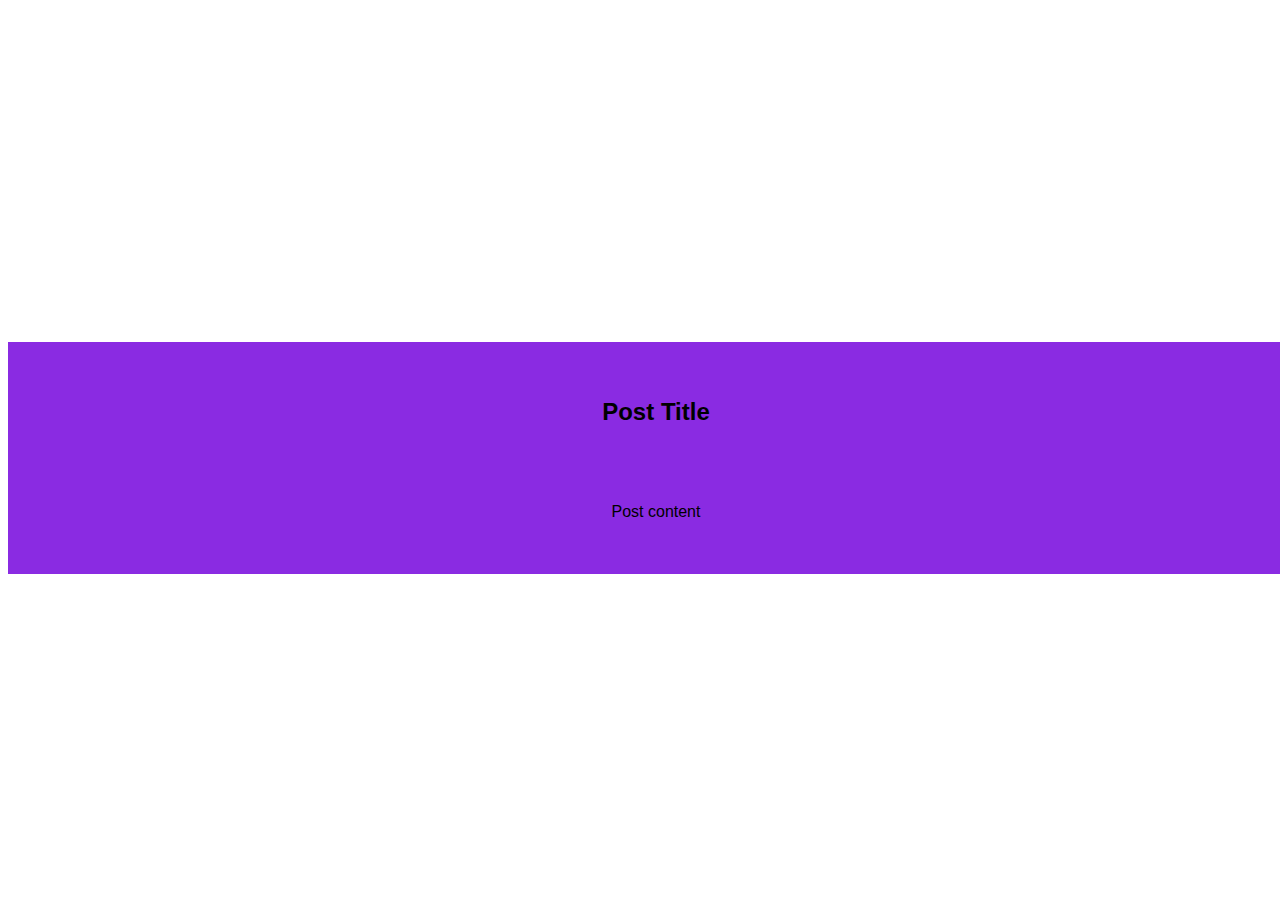
<file: toepassingen/container-queries/index.html>
<!DOCTYPE html>
<html lang="en">
<head>
    <meta charset="UTF-8">
    <meta name="viewport" content="width=device-width, initial-scale=1.0">
    <link rel="stylesheet" href="./style.css">
    <title>Container queries</title>
</head>
<body>
    <section class="post">
        <article class="card">
            <h2>Post Title</h2>
            <p>Post content</p>
        </article>
    </section>

</body>
</html>
</file>
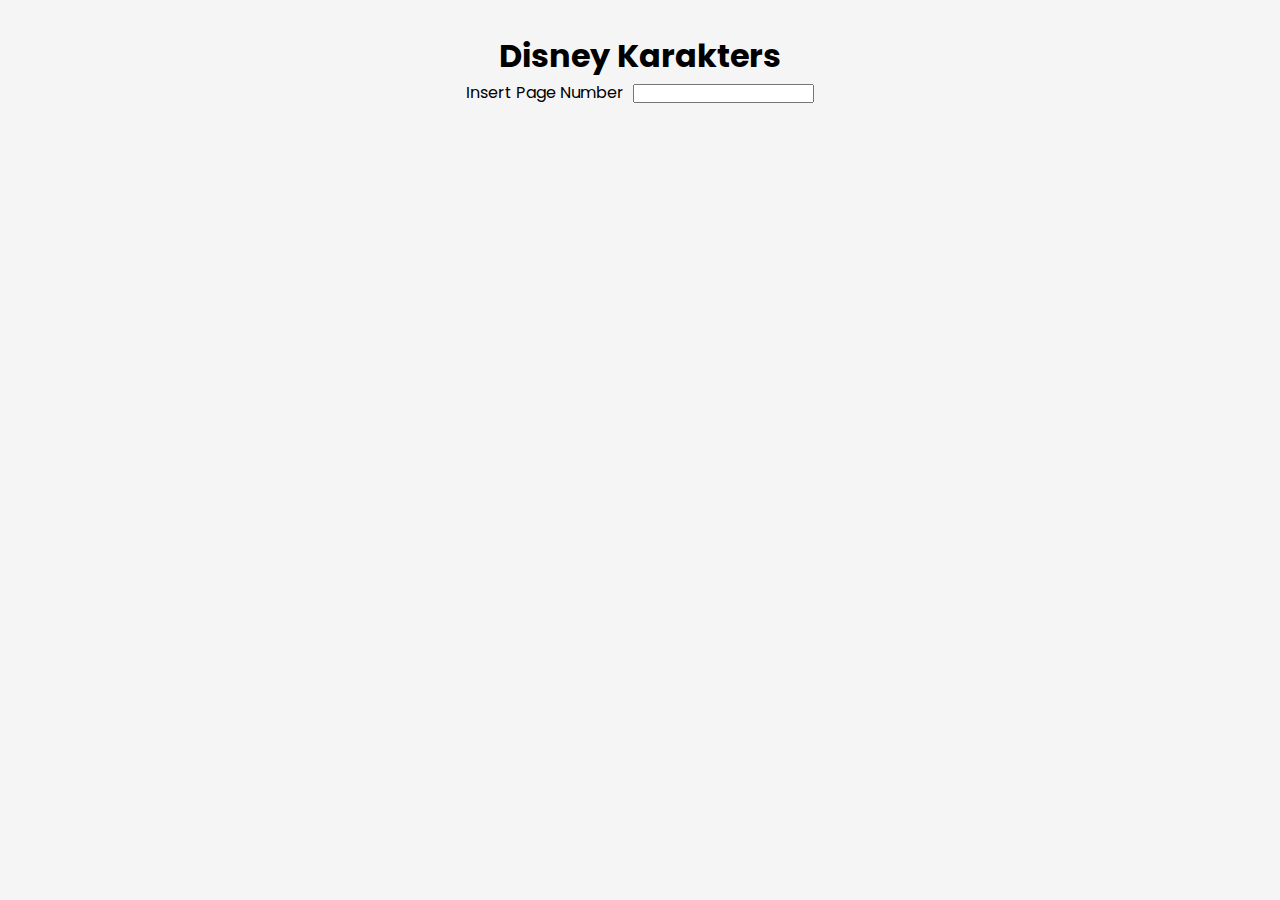
<file: toepassingen/fetch/index.html>
<!DOCTYPE html>
<html lang="en">

<head>
    <meta charset="UTF-8">
    <meta name="viewport" content="width=device-width, initial-scale=1.0">
    <title>Disney Karakters</title>
    <link rel="stylesheet" href="./styles.css">
    <script src="./script.js" defer></script>
    <link rel="preconnect" href="https://fonts.googleapis.com">
    <link rel="preconnect" href="https://fonts.gstatic.com" crossorigin>
    <link href="https://fonts.googleapis.com/css2?family=Poppins:wght@300;400;700&display=swap" rel="stylesheet">
</head>

<body>
    <header>
        <h1>Disney Karakters</h1>

        <form>
            <label for="page-number">Insert Page Number</label>
            <input id="page-number" type="text" value=''>
        </form>
    </header>

    <ul class="characters">

    </ul>


</body>

</html>
</file>
<file: toepassingen/container-queries/style.css>
body {
    height: 100vh;
    display: grid;
    place-items: center;
}
.post {
    width: 100%; 
    container-name: card;
    container-type: inline-size;
}

.card {
    
    display: grid;
    place-items: center;
    /* max-width: 675px; */
    width: 100%;
    height: 200px;
    background-color: salmon;
    padding: 1em;
   
}

h2,
p {
    font-family: 'poppins', sans-serif;
}
/* 
@media (max-width: 45em) {
    .post {
        background: red;
    }
} */

@container  (min-width: 200px) {
    .card {
         background-color: blue;
    }
   
}

@container (min-width: 600px) {
    .card {
        background-color: lime;
    }

}

@container (min-width: 800px) {
    .card {
        background-color: blueviolet;
    }

}
</file>
<file: toepassingen/fetch/styles.css>
* {
    margin: 0;
    padding: 0;
    box-sizing: border-box;
}

body {
    background-color: #f5f5f5;
    font-family: 'Poppins', sans-serif;
    text-align: center;
}
header {
    width: 100%;
    padding: 2rem;
    position: sticky;
    top: 0;
    background-color: #f5f5f5;
    z-index: 1;
}
li {
    list-style: none;
}

ul {
    display: grid;
    grid-template-columns: repeat(auto-fit, minmax(300px, 1fr));
    gap: 20px;
}
li {
    position: relative;

}

h2 {
    position: absolute;
    background-color: rgba(0, 0, 0, 0.5);
    color: #f5f5f5;
    padding: .5em;
}
input {
   margin-left: 5px;
  
}
img {
    width: 100%;
    height: 100%;
    /* object-fit: cover; */
}
</file>
